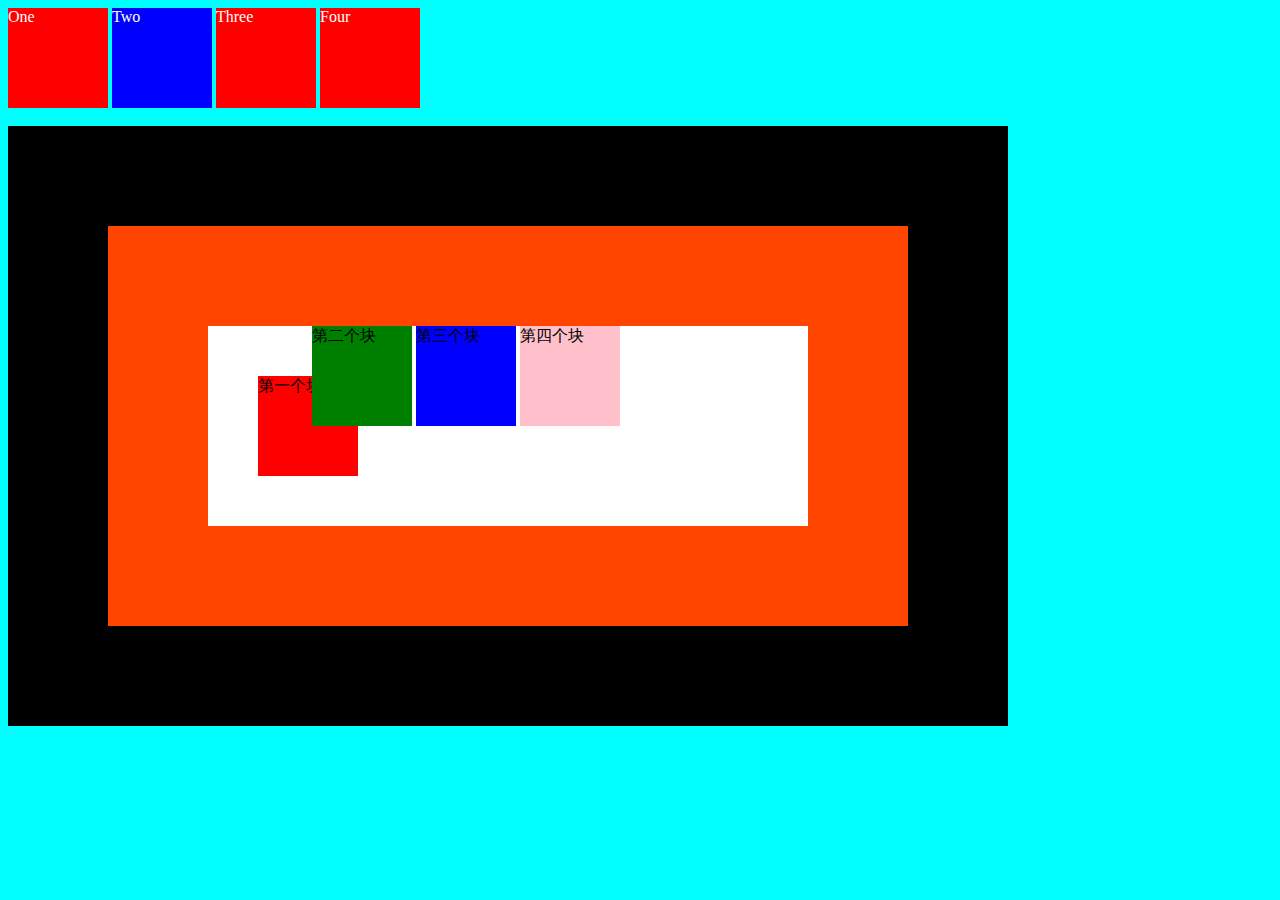
<file: position.html>
<!DOCTYPE html>
<html lang="en">

<head>
    <meta charset="UTF-8">
    <meta name="viewport" content="width=device-width, initial-scale=1.0">
    <meta http-equiv="X-UA-Compatible" content="ie=edge">
    <title>Document</title>
    <link rel="stylesheet" type="text/css" href="position.css" />

</head>

<body>
    <div class="container">
        <div class="box" id="one">One</div>
        <div class="box" id="two">Two</div>
        <div class="box" id="three">Three</div>
        <div class="box" id="four">Four</div>
    </div>
    <br>
    <div class="div01">
        <div class="div02">
            <div class="div03">
                <div class="box01">第一个块</div>
                <div class="box02">第二个块</div>
                <div class="box03">第三个块</div>
                <div class="box04">第四个块</div>
            </div>
        </div>

    </div>
</body>

</html>
</file>
<file: position.css>
body{
    background-color: aqua;
}
.container{
    position: static;
    top: 100px;
    left: 100px;
}
.box {
    display: inline-block;
    width: 100px;
    height: 100px;
    background: red;
    color: white;
  }
  
  #two {
    position: relative;
    /* top: 20px;
    left: 20px; */
    background: blue;
  }

  .div01{
      /* position: relative; */
      background-color: black;
      width: 1000px;
      height: 600px;
  }

  .div02{
    position: relative;
    background-color: orangered;
    left: 100px;
    top: 100px;
    width: 800px;
    height: 400px;
}

.div03{
    position: relative;
    background-color: white;
    left: 100px;
    top: 100px;
    width: 600px;
    height: 200px;
}

.box01{
    background-color: red;
    top: 50px;
    left: 50px;
    position: relative;
    width:100px;
    height: 100px;
    display: inline-block;
}
.box02{
    background-color: green;
    width:100px;
    height: 100px;
    position: relative;
    display: inline-block;
}
.box03{
    background-color: blue;
    width:100px;
    height: 100px;
    display: inline-block;
}
.box04{
    background-color: pink;
    width:100px;
    height: 100px;
    display: inline-block;
}
</file>
